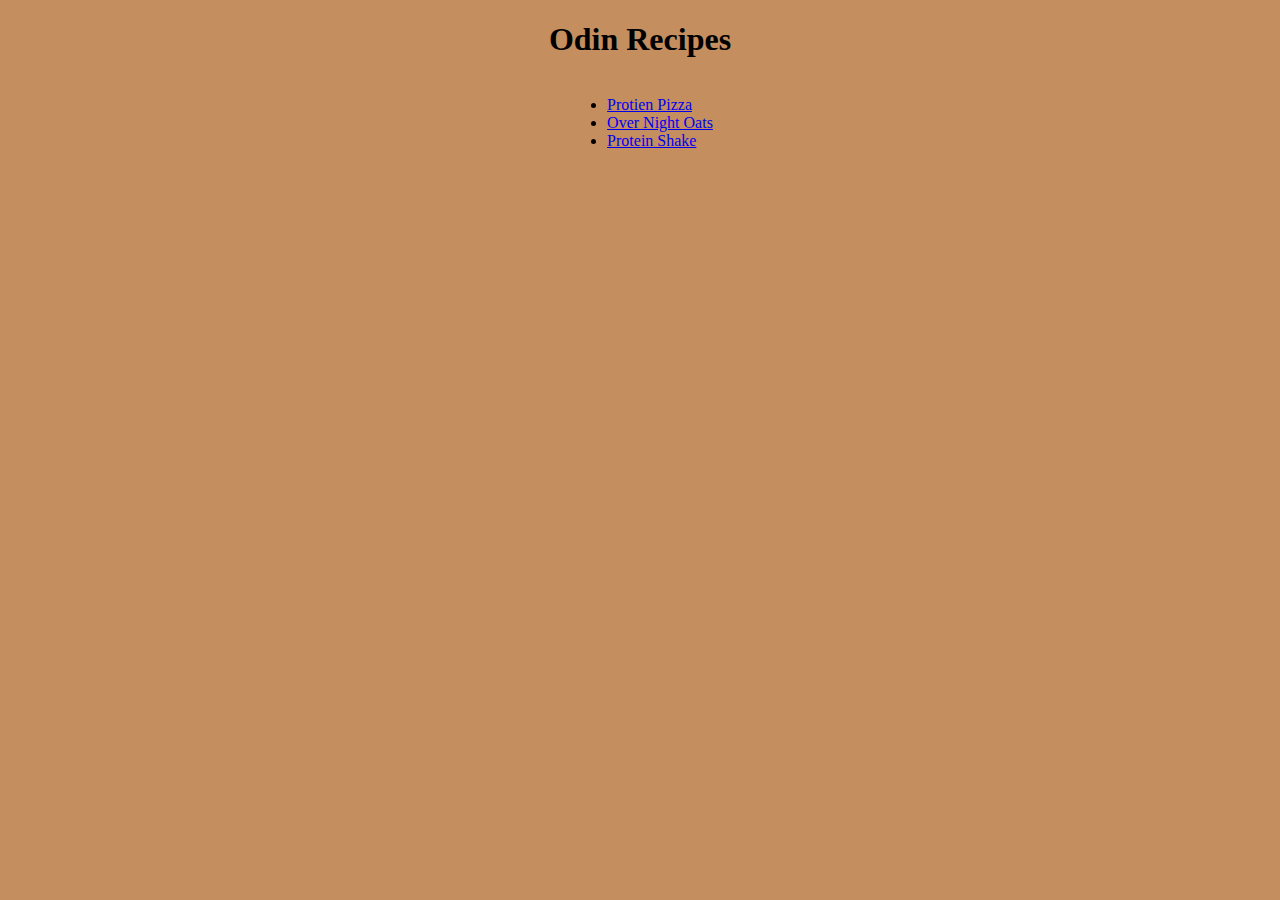
<file: index.html>
<!DOCTYPE html>
<html lang="en">
<head>
    <meta charset="UTF-8">
    <meta name="viewport" content="width=device-width, initial-scale=1.0">
    <link rel="stylesheet" href="./styles/style.css">
    <title>Odin Recipes</title>
</head>
<body>
    <h1>Odin Recipes</h1>
    <ul>
        <li><a href="./recipes/protein-pizza.html">Protien Pizza</a></li>
        <li><a href="./recipes/over-night-oat.html">Over Night Oats</a></li>
        <li><a href="./recipes/protein-shake.html">Protein Shake</a></li>
    </ul>
</body>
</html>
</file>
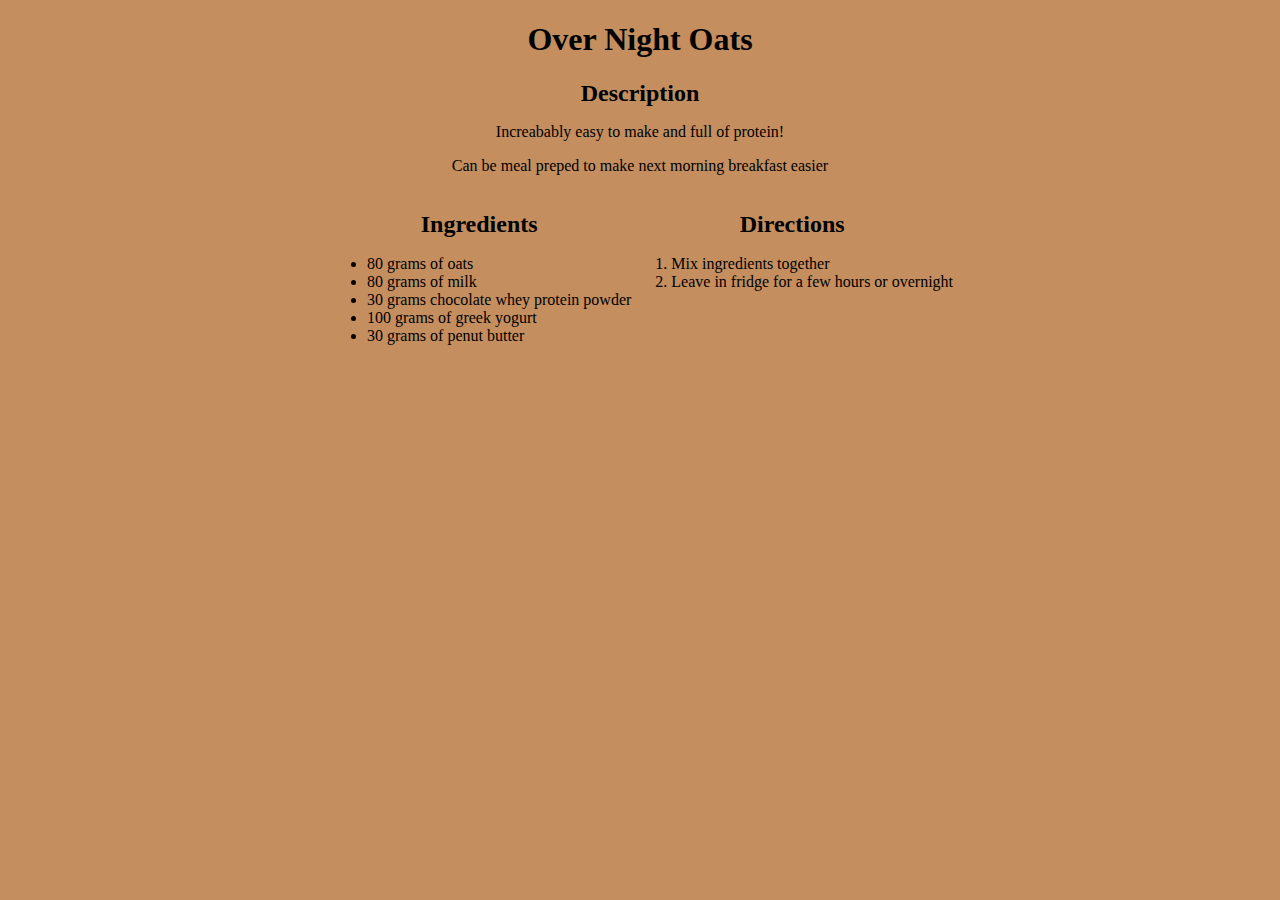
<file: recipes/over-night-oat.html>
<!DOCTYPE html>
<html lang="en">
<head>
    <meta charset="UTF-8">
    <meta name="viewport" content="width=device-width, initial-scale=1.0">
    <link rel="stylesheet" href="../styles/style.css">
    <link rel="stylesheet" href="../styles/recipes.css">
    <title>Over Night Oats</title>
</head>
<body>
    <h1>Over Night Oats</h1>
    <!-- TODO Add an image -->
     <h2>Description</h2>
     <p>Increabably easy to make and full of protein!</p>
     <p>Can be meal preped to make next morning breakfast easier</p>

     <div class="container">
      <div class="ingredients">
     <h2>Ingredients</h2>
     <ul>
        <li>80 grams of oats</li>
        <li>80 grams of milk</li>
        <li>30 grams chocolate whey protein powder</li>
        <li>100 grams of greek yogurt</li>
        <li>30 grams of penut butter</li>
     </ul>
   </div>
   <div class="directions">
     <h2>Directions</h2>
     <ol>
        <li>Mix ingredients together</li>
        <li>Leave in fridge for a few hours or overnight</li>
     </ol>
   </div>
   </div>
</body>
</html>
</file>
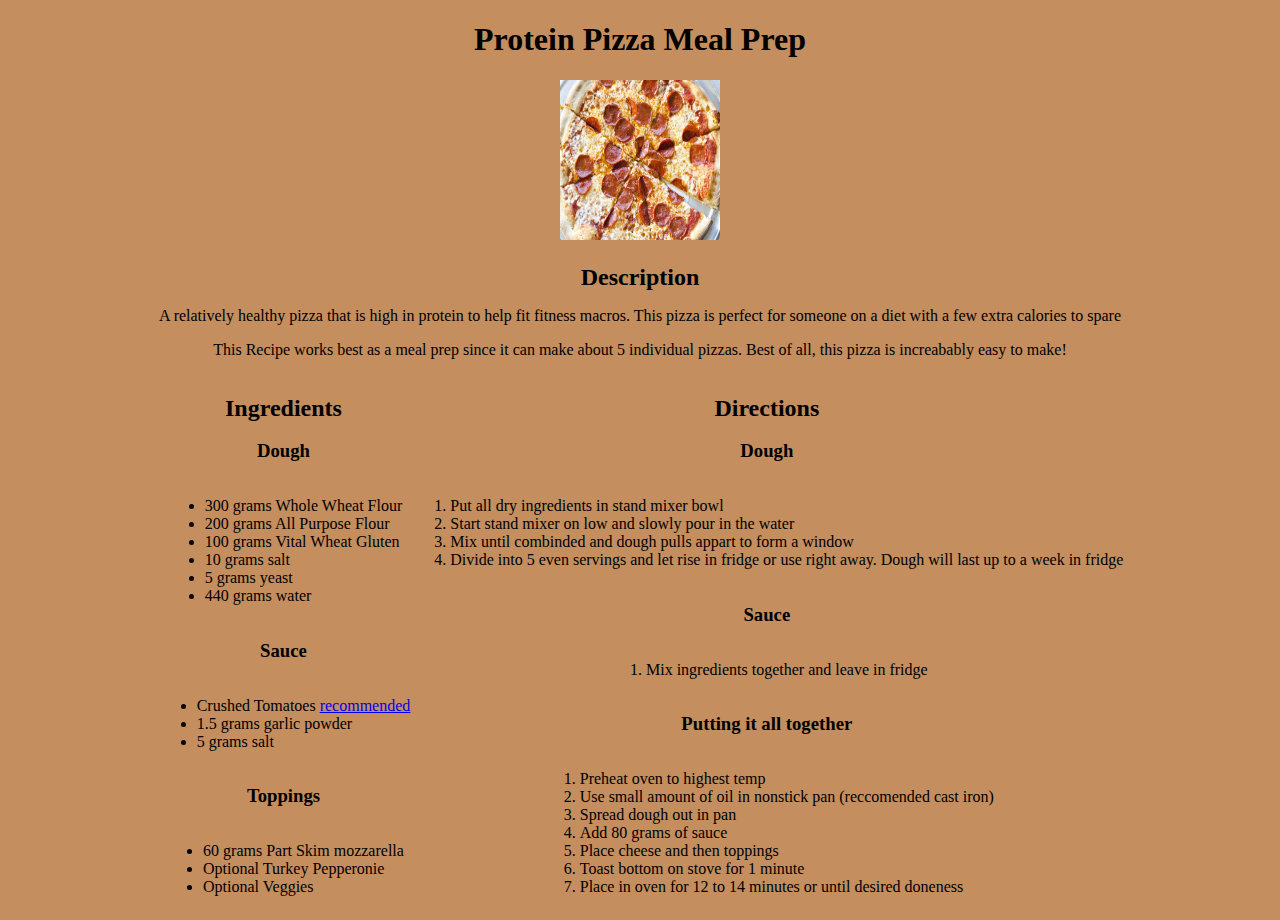
<file: recipes/protein-pizza.html>
<!DOCTYPE html>
<html lang="en">
<head>
    <meta charset="UTF-8">
    <meta name="viewport" content="width=device-width, initial-scale=1.0">
    <link rel="stylesheet" href="../styles/style.css">
    <link rel="stylesheet" href="../styles/recipes.css">
    <title>Protein Pizza</title>
</head>
<body>
    <h1>Protein Pizza Meal Prep</h1>
    <img src="../images/pizza.jpg" height="160" width="160">
    <h2>Description</h2>
    <p>A relatively healthy pizza that is high in protein to help fit fitness macros. 
        This pizza is perfect for someone on a diet with a few extra calories to spare</p>
    <p>This Recipe works best as a meal prep since it can make about 5 individual pizzas. 
        Best of all, this pizza is increabably easy to make!
    </p>

    <div class="container">
        <div class="ingredients">
    <h2>Ingredients</h2>
    <h3>Dough</h3>
    <ul>
        <li>300 grams Whole Wheat Flour</li>
        <li>200 grams All Purpose Flour</li>
        <li>100 grams Vital Wheat Gluten</li>
        <li>10 grams salt</li>
        <li>5 grams yeast</li>
        <li>440 grams water</li>
    </ul>
    <h3>Sauce</h3>
    <ul>
        <li>Crushed Tomatoes <a href="https://www.contadina.com/products/san-marzano-style-canned-tomatoes/san-marzano-style-crushed-tomatoes">recommended</a></li>
        <li>1.5 grams garlic powder</li>
        <li>5 grams salt</li>
    </ul>
    <h3>Toppings</h3>
    <ul>
        <li>60 grams Part Skim mozzarella</li>
        <li>Optional Turkey Pepperonie</li>
        <li>Optional Veggies</li>
    </ul>
</div>
<div class="directions">
    <h2>Directions</h2>
    <h3>Dough</h3>
    <ol>
        <li>Put all dry ingredients in stand mixer bowl</li>
        <li>Start stand mixer on low and slowly pour in the water</li>
        <li>Mix until combinded and dough pulls appart to form a window</li>
        <li>Divide into 5 even servings and let rise in fridge or use right away. Dough will last up to a week in fridge</li>
    </ol>

    <h3>Sauce</h3>
    <ol>
        <li>Mix ingredients together and leave in fridge</li>
    </ol>

    <h3>Putting it all together</h3>
    <ol>
        <li>Preheat oven to highest temp</li>
        <li>Use small amount of oil in nonstick pan (reccomended cast iron)</li>
        <li>Spread dough out in pan</li>
        <li>Add 80 grams of sauce</li>
        <li>Place cheese and then toppings</li>
        <li>Toast bottom on stove for 1 minute</li>
        <li>Place in oven for 12 to 14 minutes or until desired doneness</li>
    </ol>
</div>
</div>
</body>
</html>
</file>
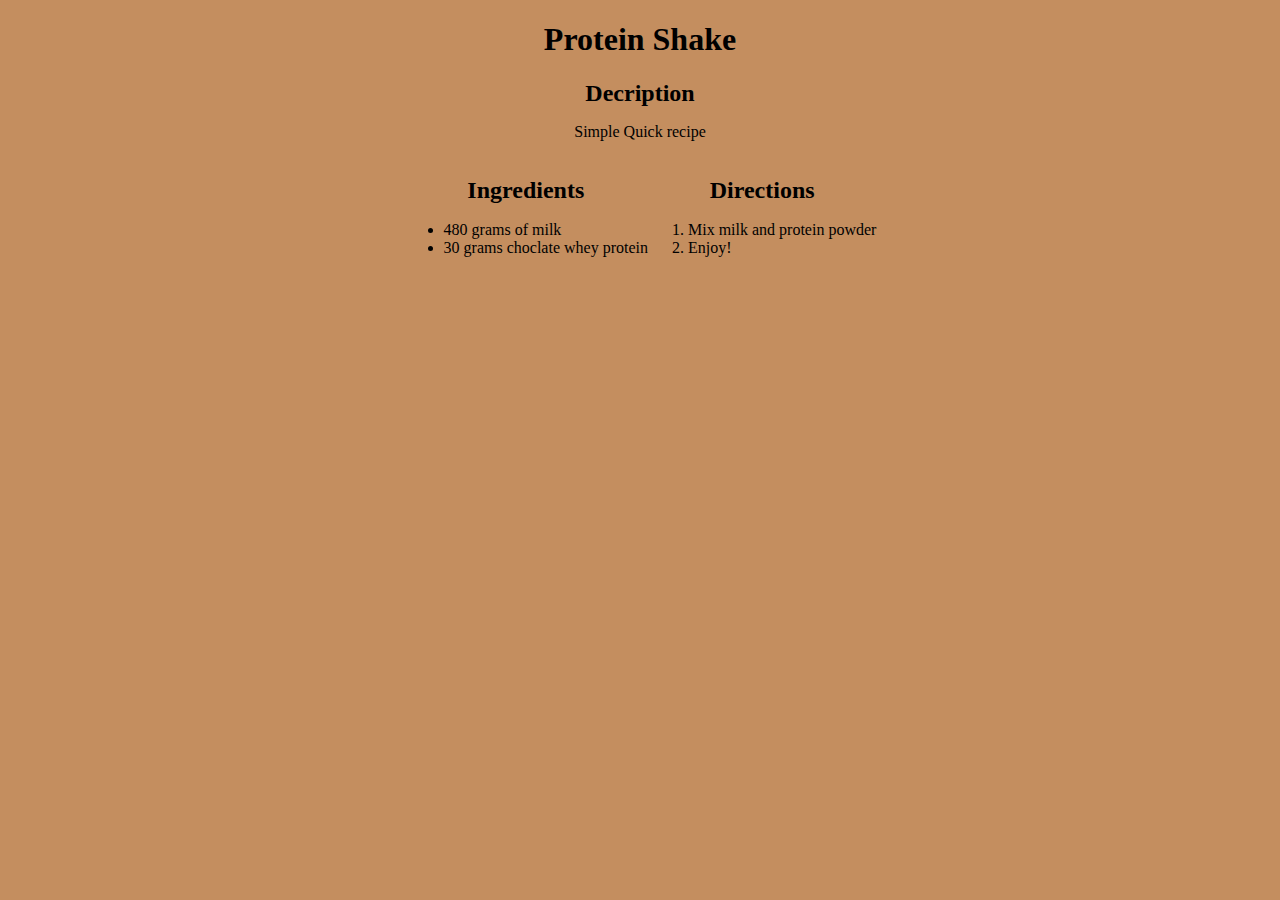
<file: recipes/protein-shake.html>
<!DOCTYPE html>
<html lang="en">
<head>
    <meta charset="UTF-8">
    <meta name="viewport" content="width=device-width, initial-scale=1.0">
    <link rel="stylesheet" href="../styles/style.css">
    <link rel="stylesheet" href="../styles/recipes.css">
    <title>Protien Shake</title>
</head>
<body>
    <h1>Protein Shake</h1>
    <!-- TODO add image -->
     <h2>Decription</h2>
     <p>Simple Quick recipe</p>
     <div class="container">
     <div class="ingredients">
     <h2>Ingredients</h2>
     <ul>
        <li>480 grams of milk</li>
        <li>30 grams choclate whey protein</li>
     </ul>
    </div>
    <div class="directions">
     <h2>Directions</h2>
     <ol>
        <li>Mix milk and protein powder</li>
        <li>Enjoy!</li>
     </ol>
    </div>
    </div>
</body>
</html>
</file>
<file: styles/style.css>
body {
    background-color: rgb(196, 142, 95);
    text-align: center;
}

ul,
ol {
    display: inline-block;
    text-align: left;
}

h1 {
    font-family: cursive;
}
</file>
<file: styles/recipes.css>
.container {
    display: flex;
    justify-content: center;
}

h2 {
    margin-bottom: 1px;
}
</file>
